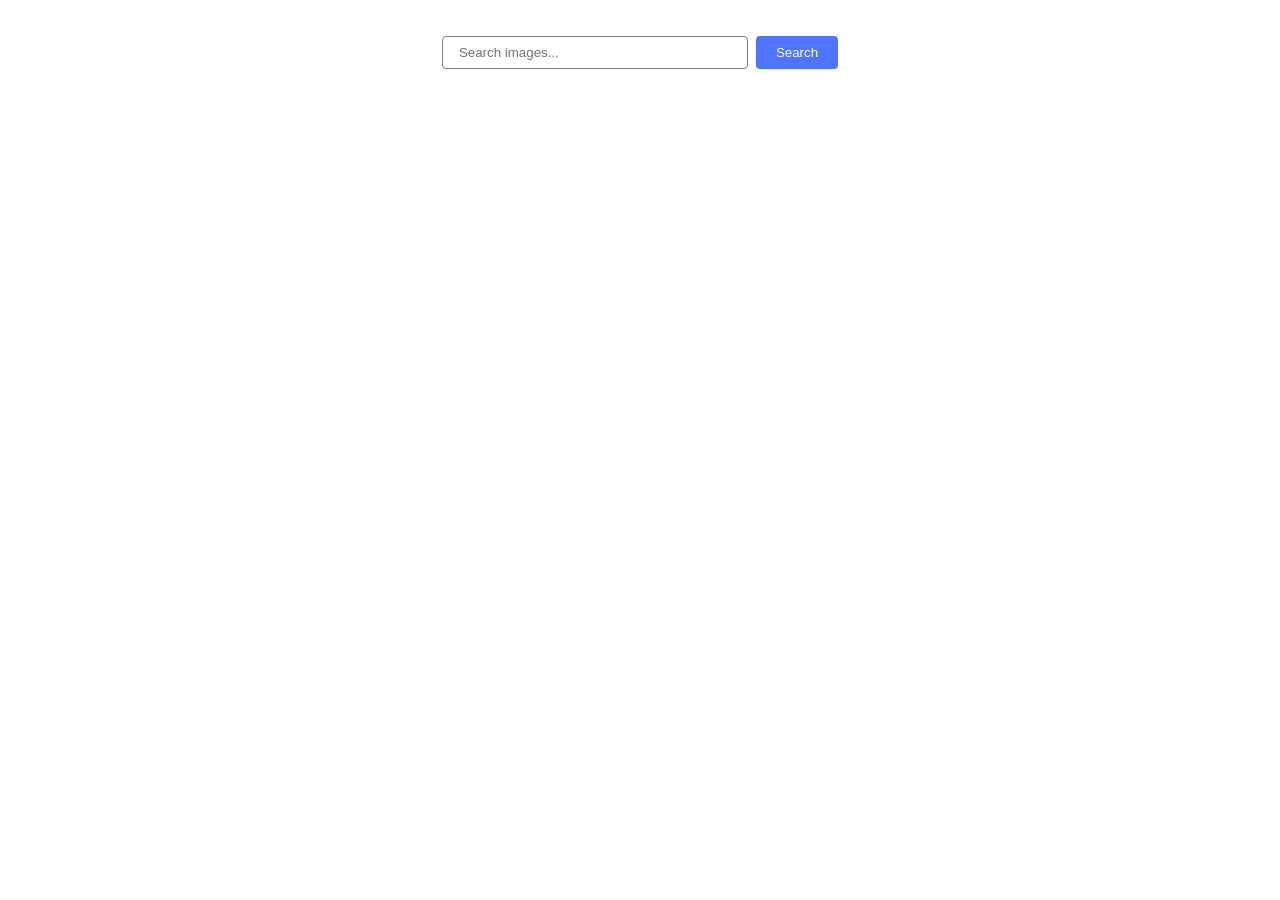
<file: src/index.html>
<!DOCTYPE html>
<html lang="en">
  <head>
    <meta charset="UTF-8" />
    <link rel="icon" type="image/svg+xml" href="/favicon.svg" />
    <meta name="viewport" content="width=device-width, initial-scale=1.0" />
    <title>Vanilla App Template</title>
    <link rel="stylesheet" href="./css/styles.css" />
  </head>
  <body>
            <form class="form">
          <label>
            <input type="text" name="search-text" placeholder="Search images..." required>
          </label>
          <button type="submit">Search</button>
        </form>
        <span class="loader hidden">Loading images, please wait...</span>
          <ul class="gallery"></ul>

        <script type="module" src="./main.js"></script>
  </body>
</html>
</file>
<file: src/css/styles.css>
body {
  margin: 0;
  font-family: -apple-system, BlinkMacSystemFont, 'Segoe UI', Roboto, Oxygen, Ubuntu, Cantarell, sans-serif;
  background-color: #ffffff;
  display: flex;
  flex-direction: column;
  align-items: center;
  padding: 36px;
}

.form {
  display: flex;
  gap: 8px;
  margin-bottom: 32px;
}

.form input {
  width: 272px;
  padding: 8px 16px;
  border: 1px solid #808080;
  border-radius: 4px;
  outline: none;
}

.form input:focus {
  border-color: #4e75ff;
}

.form button {
  padding: 8px 20px;
  background-color: #4e75ff;
  color: #fff;
  border: none;
  border-radius: 4px;
  cursor: pointer;
  font-weight: 500;
}

.form button:hover {
  background-color: #6c8cff;
}

.gallery {
  display: flex;
  flex-wrap: wrap;
  justify-content: center;
  gap: 24px;
  padding: 0;
  list-style: none;
  max-width: 1128px;
}

.gallery-item {
  width: 360px;
  border: 1px solid #808080;
}

.gallery-image {
  display: block;
  width: 100%;
  height: 200px;
  object-fit: cover;
}

.info {
  display: flex;
  justify-content: space-around;
  padding: 4px 0;
}

.info p {
  display: flex;
  flex-direction: column;
  align-items: center;
  margin: 0;
  font-size: 12px;
  line-height: 1.33;
}

.info b {
  font-weight: 600;
}

.loader {
  display: block;
  font-family: Arial, sans-serif;
  font-size: 16px;
  line-height: 1.5;
  color: #2e2e2e;
  text-align: center;
  margin: 20px auto;
}

.hidden {
  display: none;
}
</file>
